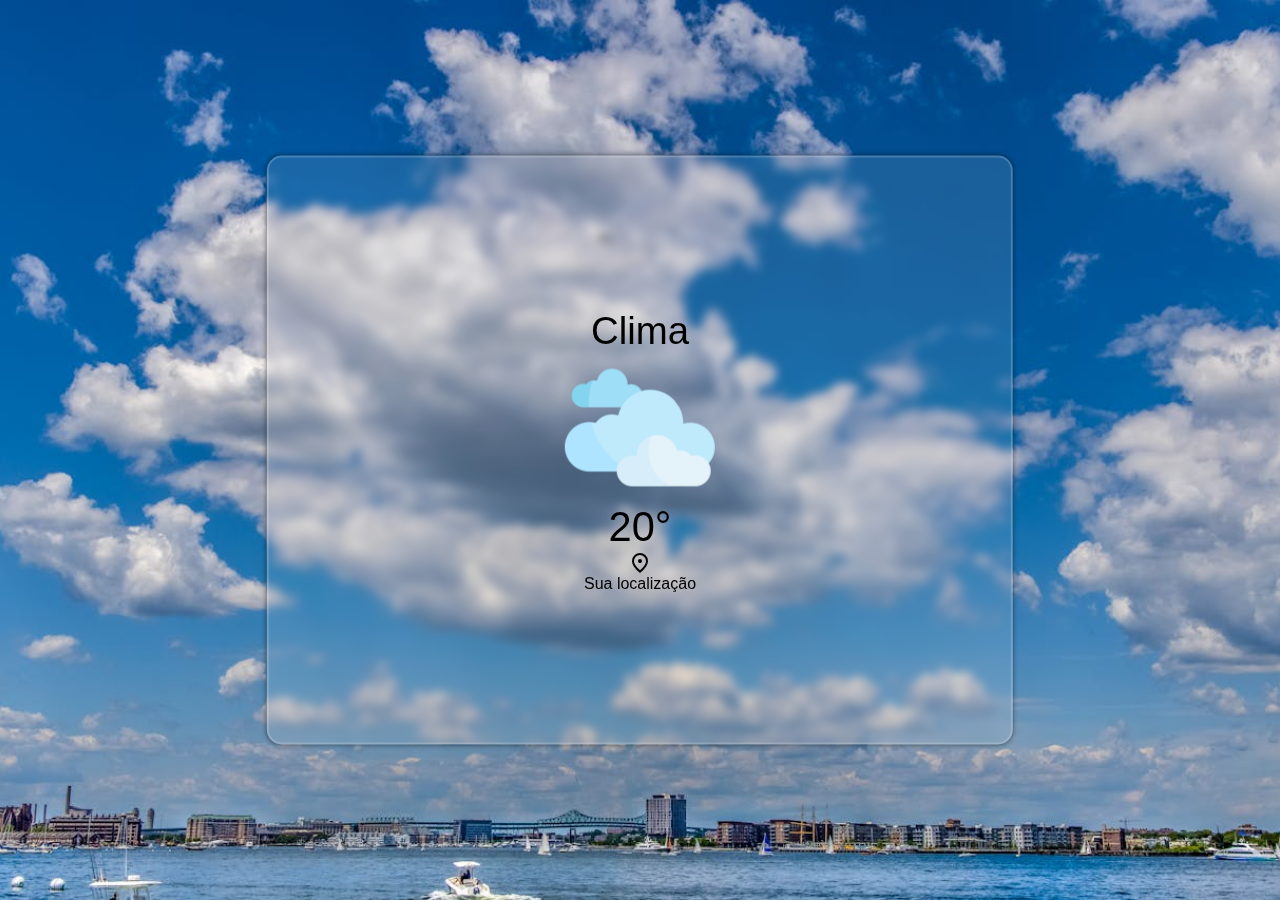
<file: index.html>
<!DOCTYPE html>
<html lang="en">
<head>
    <meta charset="UTF-8">
    <meta name="viewport" content="width=device-width, initial-scale=1.0">
    <title>Document</title>
    <link rel="stylesheet" href="https://fonts.googleapis.com/css2?family=Material+Symbols+Outlined:opsz,wght,FILL,GRAD@20..48,100..700,0..1,-50..200" />
    <link rel="stylesheet" href="estilos/style.css">
    <link rel="stylesheet" href="estilos/mediaqueries.css">
</head>
<body>
    <main>
        <h1 id="weather" class="itens">Clima</h1>
        <img src="imagens/clouds(150).png" alt="weather-icon">
        <span id="temperature">20&deg;</span>
        <span class="material-symbols-outlined" class="itens">
            location_on
        </span>
        <span id="location" class="itens">Sua localização</span>
    </main>
</body>
</html>
</file>
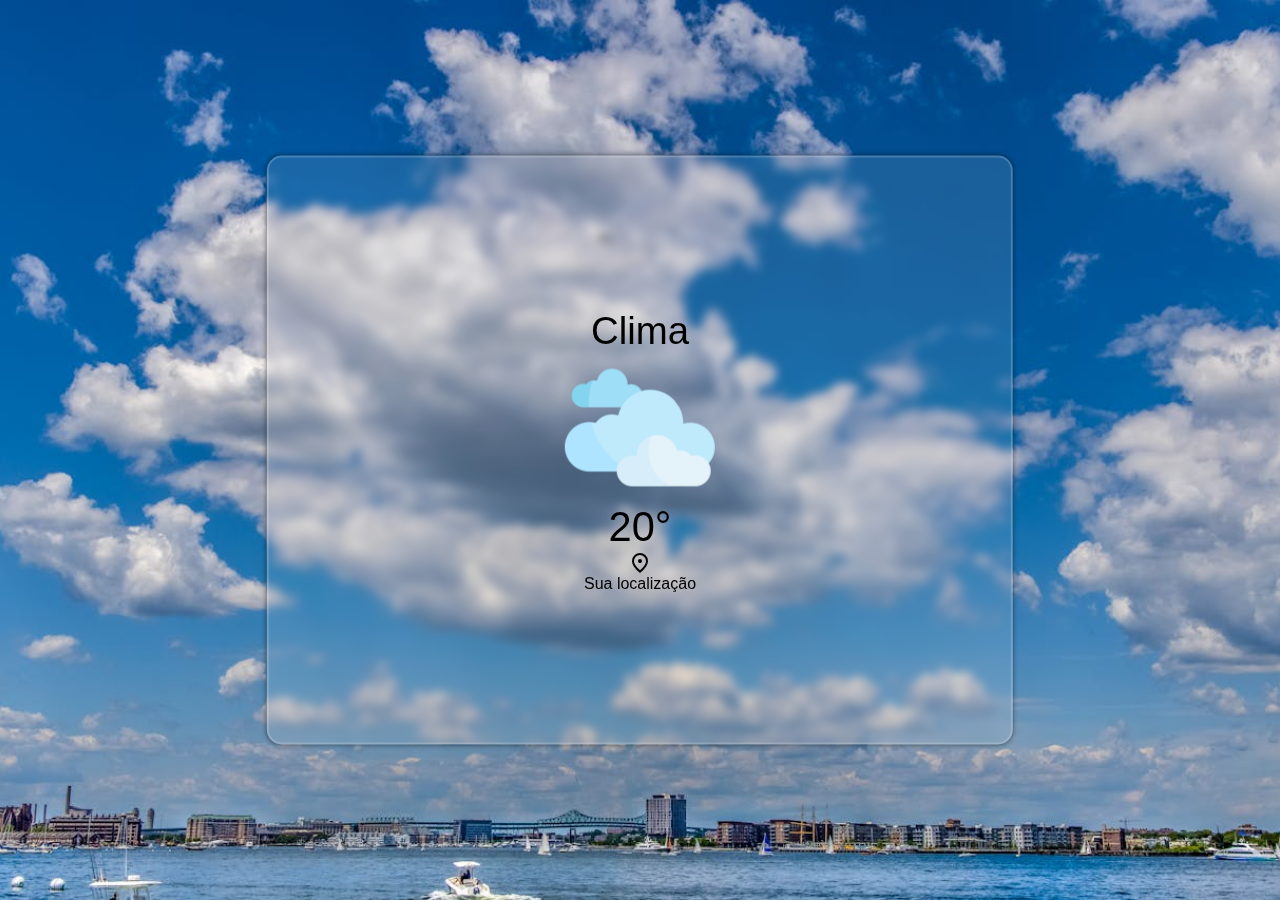
<file: weather.html>
<!DOCTYPE html>
<html lang="en">
<head>
    <meta charset="UTF-8">
    <meta name="viewport" content="width=device-width, initial-scale=1.0">
    <title>Document</title>
    <link rel="stylesheet" href="https://fonts.googleapis.com/css2?family=Material+Symbols+Outlined:opsz,wght,FILL,GRAD@20..48,100..700,0..1,-50..200" />
    <link rel="stylesheet" href="estilos/style.css">
    <link rel="stylesheet" href="estilos/mediaqueries.css">
</head>
<body>
    <main>
        <h1 id="weather" class="itens">Clima</h1>
        <img src="imagens/clouds(150).png" alt="weather-icon">
        <span id="temperature">20&deg;</span>
        <span class="material-symbols-outlined" class="itens">
            location_on
        </span>
        <span id="location" class="itens">Sua localização</span>
    </main>
</body>
</html>
</file>
<file: estilos/style.css>
@charset "UTF-8";

/*
Cores: 
Clouds - #87cefa #aee0ff #ffff
Heavy Rain - #AAD5FA #A1D2FA #60AFEF
Storm - #989594 #82807F #696969
Sunny - #FBC374 #FCC080 #FBC570
Weather - #FDEB9D #A1CEF8 #CEE6FA
*/

* {
    padding: 0px;
    margin: 0px;
    font-family: Arial, Helvetica, sans-serif;
}

body {
    height: 100vh;
    width: 100vw;
    position: relative;
    background-color: #aee0ff;
    background-image: linear-gradient(#87cefa, #aee0ff, #ffff);
}

main {
    display: flex;
    position: absolute;
    top: 50%;
    left: 50%;
    margin: auto;
    background-color: white;
    border-radius: 15px;
    box-shadow: 0px 0px 5px rgba(0, 0, 0, 0.466);
    height: 75vh;
    width: 70vw;
    transform: translate(-50%, -50%);
    justify-content: center;
    align-items: center;
    flex-direction: column;
}

#weather {
    font-size: 2.4em;
    font-weight: normal;
    
}

#weather-icon {
    width: 30px;
    height: 20px;
}

#temperature {
    font-size: 2.6em;
    font-weight: normal;
}
</file>
<file: estilos/mediaqueries.css>
@charset "UTF-8";

@media screen and (min-width: 768px) and (max-width: 920px) {
    body {
        background-image: url(../imagens/pexels-mohan-nannapaneni-10892856.jpg);
        background-size: cover;
        background-repeat: no-repeat;
        background-position: bottom center;
    }
    main {
        background-color: rgba(255, 255, 255, 0.1);
        border: 2px solid #ffffff30;
        backdrop-filter: blur(5px);
        height: 70vh;
        width: 65vw;
        color: black;

        
    }
}

@media screen and (min-width: 920px) and (max-width: 1200px){
    body {
        background-image: url(../imagens/pexels-mohan-nannapaneni-10892856.jpg);
        background-repeat: no-repeat;
        background-size: cover;
        background-position: bottom center;
    }

    main {
        background-color: rgba(255, 255, 255, 0.1);
        border: 2px solid #ffffff30;
        backdrop-filter: blur(5px);
        height: 65vh;
        width: 60vw;
        color: black;
    }

}

@media screen and (min-width: 1200px) {
    body {
        background-image: url(../imagens/pexels-mohan-nannapaneni-10892856.jpg);
        background-repeat: no-repeat;
        background-size: cover;
        background-position: bottom center;
    }

    main {
        background-color: rgba(255, 255, 255, 0.1);
        border: 2px solid #ffffff30;
        backdrop-filter: blur(5px);
        height: 65vh;
        width: 58vw;
        color: black;
    }
}
</file>
